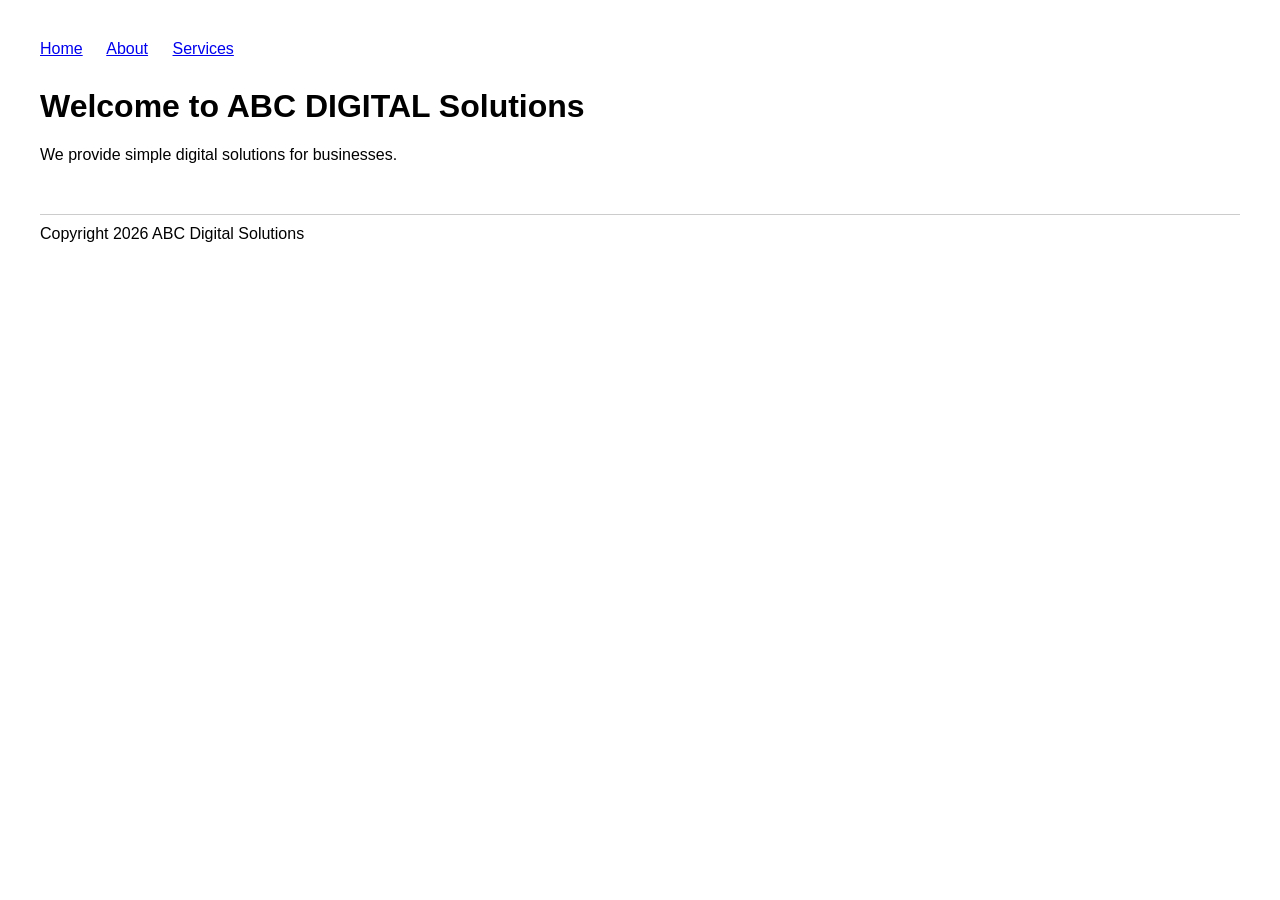
<file: index.html>
<!DOCTYPE html>
<html>
<head>
    <title>ABC Solutions</title>
    <link rel="stylesheet" href="style.css">
</head>

<body>

<nav>
    <a href="index.html">Home</a>
    <a href="about.html">About</a>
    <a href="#">Services</a>
</nav>

<h1>Welcome to ABC DIGITAL Solutions</h1>

<p>We provide simple digital solutions for businesses.</p>

<footer>
    Copyright 2026 ABC Digital Solutions
</footer>

</body>
</file>
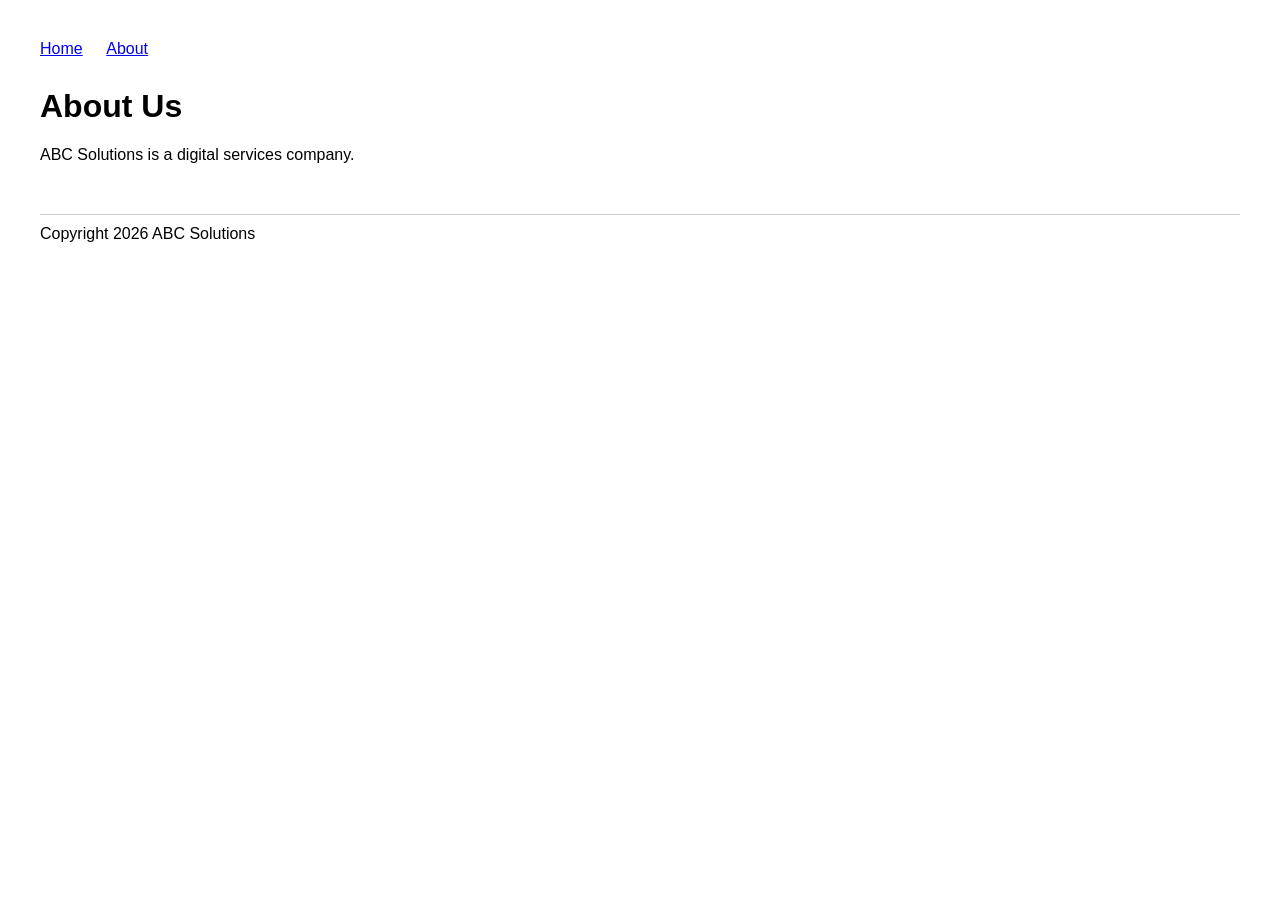
<file: about.html>
<!DOCTYPE html>
<html>
<head>
    <title>About ABC Solutions</title>
    <link rel="stylesheet" href="style.css">
</head>

<body>

<nav>
    <a href="index.html">Home</a>
    <a href="about.html">About</a>
</nav>

<h1>About Us</h1>

<p>ABC Solutions is a digital services company.</p>

<footer>
    Copyright 2026 ABC Solutions
</footer>

</body>
</file>
<file: style.css>
body {
    font-family: Arial, sans-serif;
    margin: 40px;
}

nav {
    margin-bottom: 30px;
}

nav a {
    margin-right: 20px;
}

footer {
    margin-top: 50px;
    border-top: 1px solid #cccccc;
    padding-top: 10px;
}
</file>
